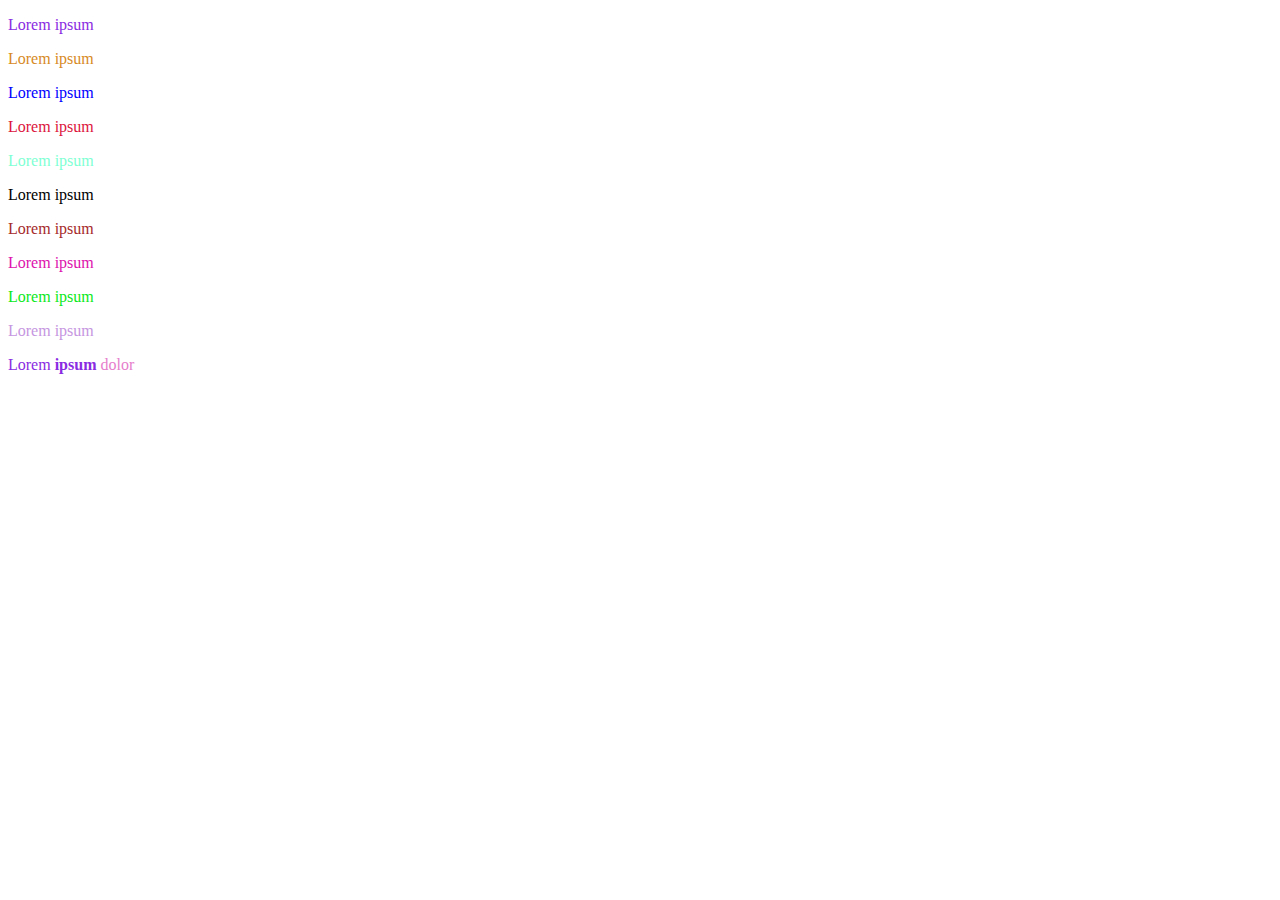
<file: second_part.html>
<!DOCTYPE html>
<html lang="en">

<head>
    <meta charset="UTF-8">
    <meta http-equiv="X-UA-Compatible" content="IE=edge">
    <meta name="viewport" content="width=device-width, initial-scale=1.0">
    <link rel="stylesheet" href="second_part.css">
    <title>Вторая часть</title>
</head>

<body>
    <p>Lorem ipsum</p>
    <p id="p2">Lorem ipsum</p>
    <p class="p3">Lorem ipsum</p>
    <p class="p3 color">Lorem ipsum</p>
    <p><span>Lorem ipsum</span></p>
    <div>
        <p>
           <div> Lorem ipsum</div>
        </p>
        <p>Lorem ipsum</p>
    </div>
    <p class="p4">Lorem ipsum</p>
    <p class="p4 p5">Lorem ipsum</p>
    <span><p> Lorem ipsum</p></span>
    <p>Lorem <b>ipsum</b> <span>dolor</span> </p>

</body>

</html>
</file>
<file: second_part.css>
p {
    color: blueviolet;
}

#p2 {
    color: rgb(215, 138, 31);
}

.p3 {
    color: blue;
}

.color{
    color: crimson;
}

p span{
    color: aquamarine;
}

div>p{
    color: brown;
}

.p4{
    color: rgb(221, 18, 173);
}

.p5{
    color: rgb(10, 233, 32);
}

span p{
    color: rgb(198, 150, 225);
}
b+span{
    color: rgb(230, 125, 204);
}
</file>
